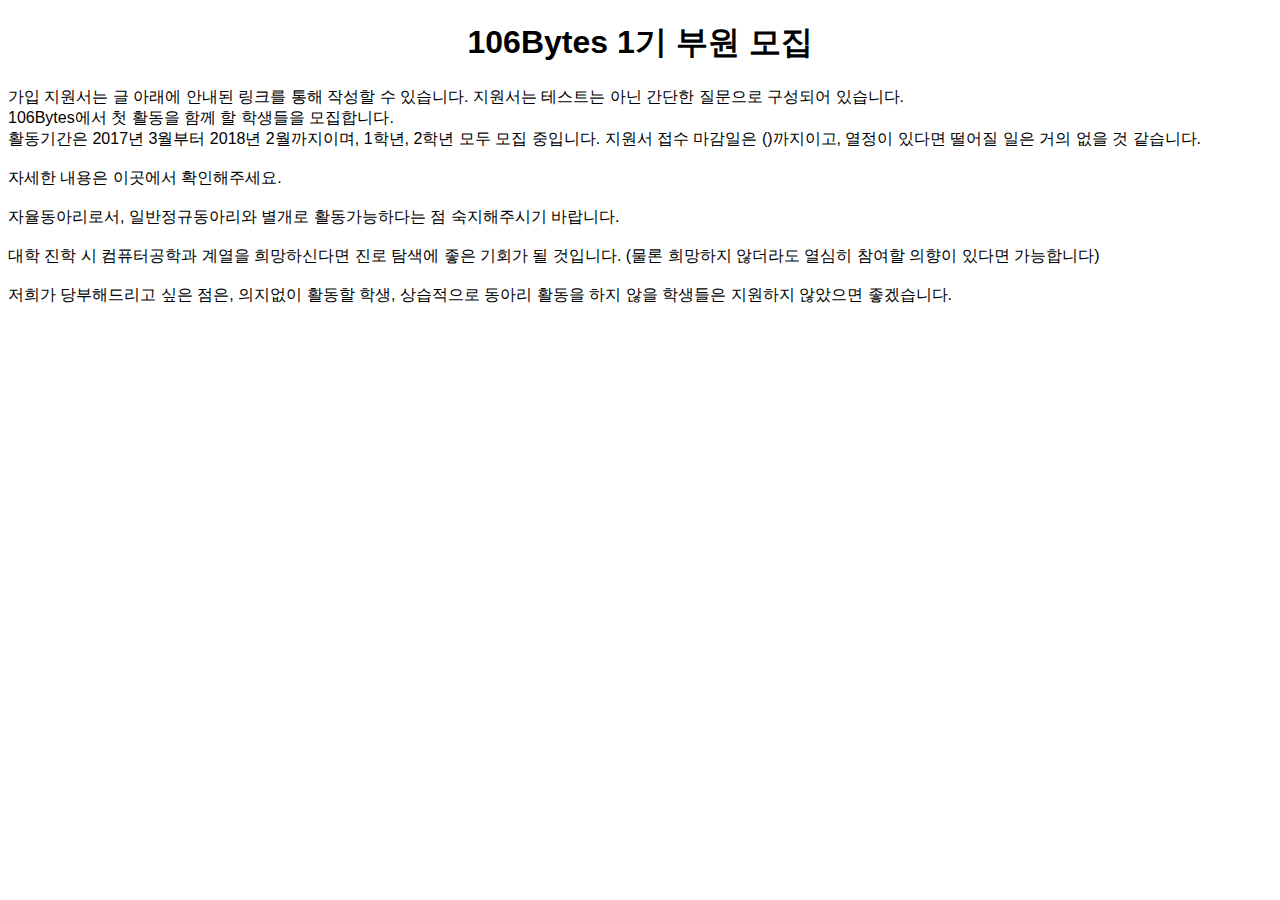
<file: join/index.html>
<!DOCTYPE html>
<html lang="ko">
  <head>
    <meta charset="utf-8">
    <meta http-equiv="X-UA-Compatible" content="IE=edge">
    <meta name="viewport" content="width=device-width, height=device-height, initial-scale=1">
    <!-- The above 3 meta tags *must* come first in the head; any other head content must come *after* these tags -->
    <meta name="description" content="">
    <meta name="author" content="Hokyun Jeon">

    <meta name="theme-color" content="#2E2E3F">

    <!-- <link href="http://fonts.googleapis.com/earlyaccess/jejugothic.css" rel="stylesheet">

    <link href="https://fonts.googleapis.com/css?family=Lobster|Open+Sans" rel="stylesheet"> -->

    <title>106Bytes 부원 모집</title>

    <link href='//spoqa.github.io/spoqa-han-sans/css/SpoqaHanSans-kr.css' rel='stylesheet' type='text/css'>

    <style>
      body {
        font-family: 'Spoqa Han Sans', sans-serif;
      }

      h1 {
        text-align: center;
      }
    </style>

  </head>
  <body>
    <h1>106Bytes 1기 부원 모집</h1>
    <p>
      가입 지원서는 글 아래에 안내된 링크를 통해 작성할 수 있습니다. 지원서는 테스트는 아닌 간단한 질문으로 구성되어 있습니다.<br>
      106Bytes에서 첫 활동을 함께 할 학생들을 모집합니다.<br>
      활동기간은 2017년 3월부터 2018년 2월까지이며, 1학년, 2학년 모두 모집 중입니다. 지원서 접수 마감일은 ()까지이고, 열정이 있다면 떨어질 일은 거의 없을 것 같습니다.<br>
      <br>
      자세한 내용은 이곳에서 확인해주세요.<br>
      <br>
      자율동아리로서, 일반정규동아리와 별개로 활동가능하다는 점 숙지해주시기 바랍니다.<br>
      <br>
      대학 진학 시 컴퓨터공학과 계열을 희망하신다면 진로 탐색에 좋은 기회가 될 것입니다. (물론 희망하지 않더라도 열심히 참여할 의향이 있다면 가능합니다)<br>
      <br>
      저희가 당부해드리고 싶은 점은, 의지없이 활동할 학생, 상습적으로 동아리 활동을 하지 않을 학생들은 지원하지 않았으면 좋겠습니다.<br>
    </p>
  </body>
</html>
</file>
